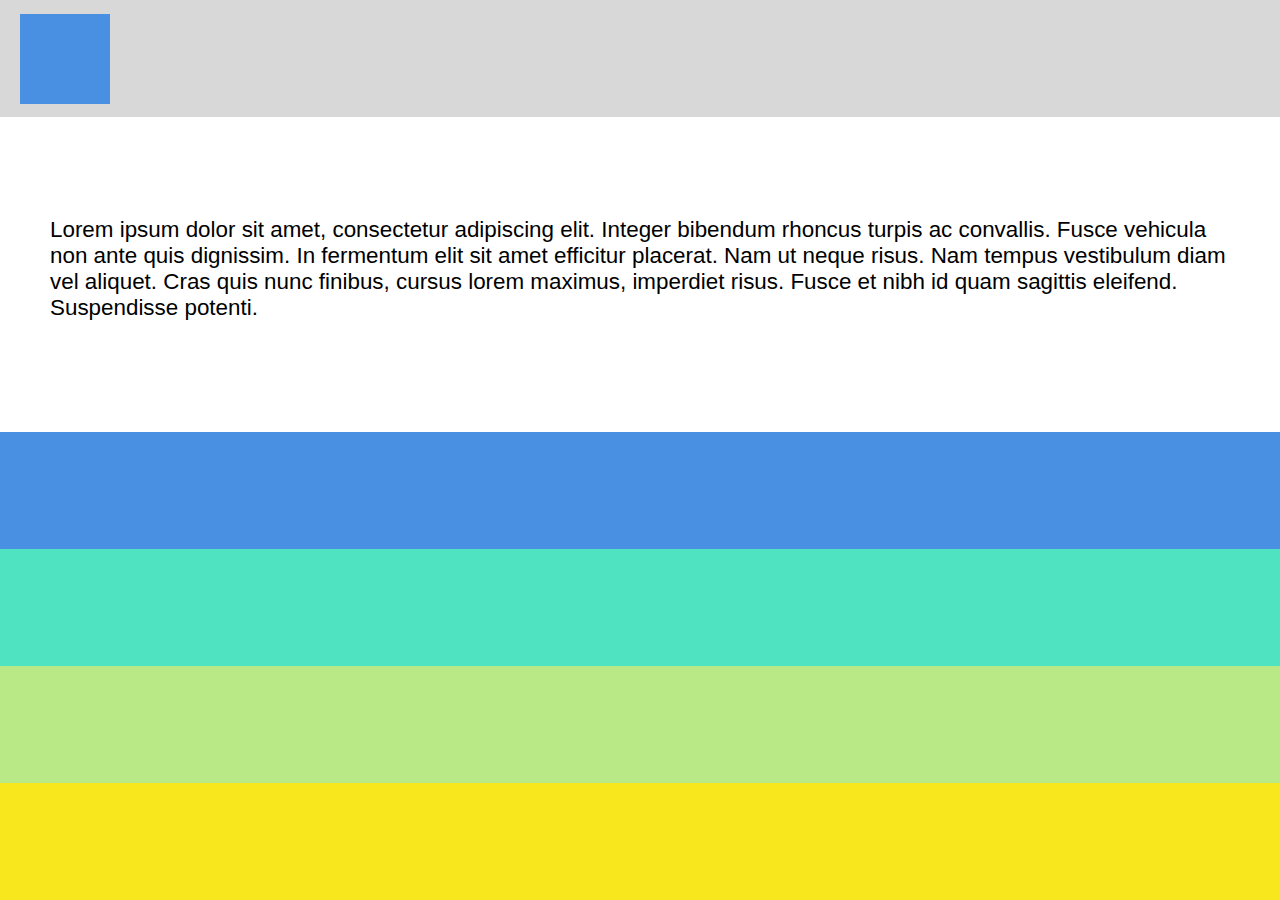
<file: third/index.html>
<!-- Put your HTML HERE, make sure to connect your style.css sheet -->
<!DOCTYPE html>
<html>
	<head>
		<title>title</title>
		<link rel="stylesheet" type="text/css" href="style.css" />
	</head>
	<body>
		<div id="row1" class="row">
			<div id="square"></div>
		</div>
		<div id="row2">
			<p>Lorem ipsum dolor sit amet, consectetur adipiscing elit. Integer bibendum rhoncus turpis ac convallis. Fusce vehicula non ante quis dignissim. In fermentum elit sit amet efficitur placerat. Nam ut neque risus. Nam tempus vestibulum diam vel aliquet. Cras quis nunc finibus, cursus lorem maximus, imperdiet risus. Fusce et nibh id quam sagittis eleifend. Suspendisse potenti.</p>
		</div>
		<div id="row3" class="row"></div>
		<div id="row4" class="row"></div>
		<div id="row5" class="row"></div>
		<div id="row6" class="row"></div>
	</body>
</html>
</file>
<file: third/style.css>
*{
	margin: 0;
	box-sizing: border-box;
}

.row{
	width: 100vw;
	height: 13vh;
}
#row1 {
	background-color: #D8D8D8;
	padding: 14px 0 0 20px;
}

#row2 {
	background-color: #FFFFFF;
	height: 35vh;
	padding: 100px 50px;
}

#row3 {
	background-color: #4A90E2;
}

#row4 {
	background-color: #50E3C2;
}

#row5 {
	background-color: #B8E986;
}

#row6 {
	background-color: #F8E71C;
}

#square {
	height: 10vh;
	width: 10vh; 
	background-color: #4A90E2;
}

p {
	font-family: Arial, Helvetica, sans-serif;
	font-size: 1.4em;
}
</file>
